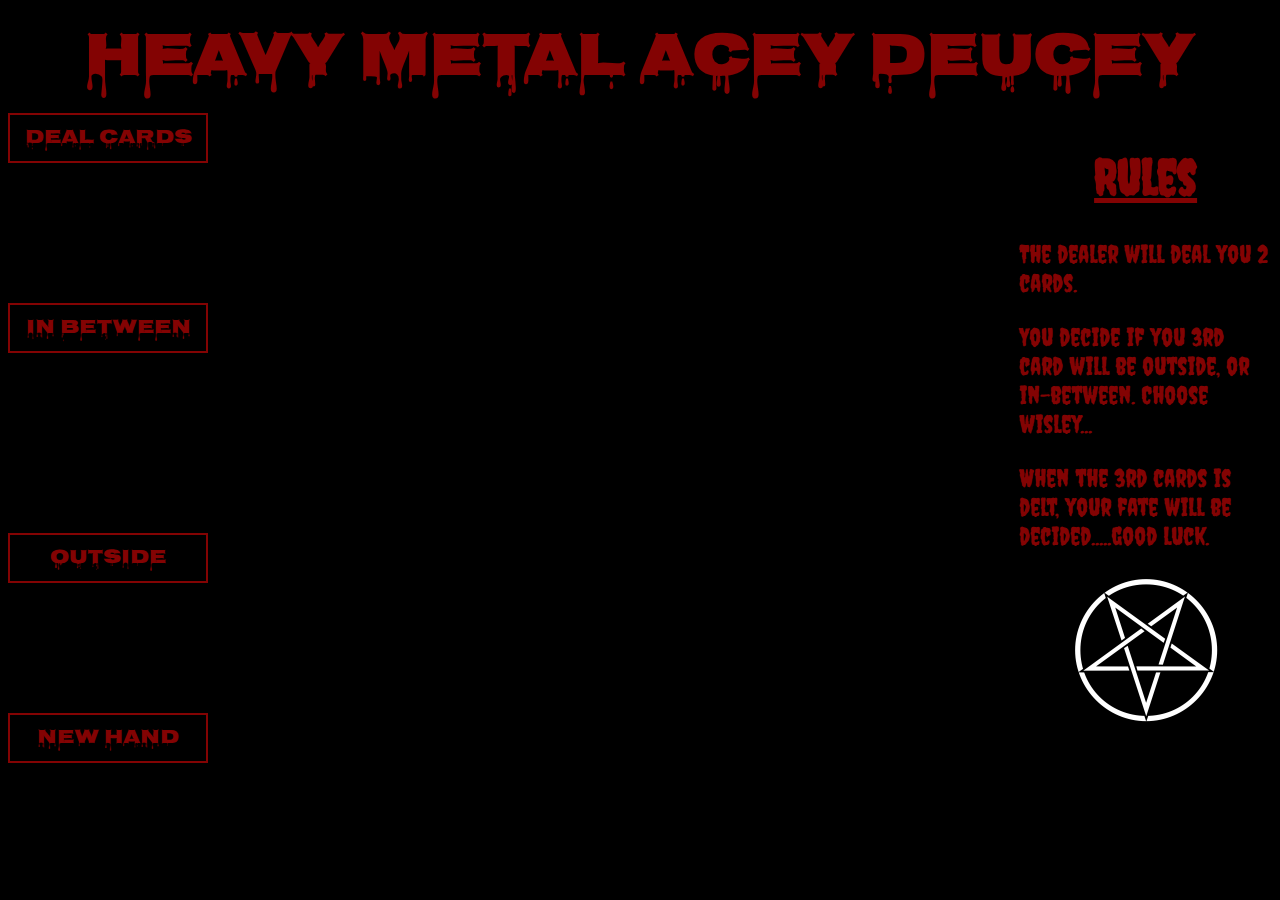
<file: index.html>
<!DOCTYPE html>
<html>
<head>
<link href="https://fonts.googleapis.com/css?family=Nosifer" rel="stylesheet">
<link href="https://fonts.googleapis.com/css?family=Creepster" rel="stylesheet">
<link rel="stylesheet" href="style.css">
<audio class="laugh" src="./images/wickedlaugh1.mp3"></audio>
<audio class="sentry" src="./images/sentry.mp3"></audio>
<audio class="ghost" src="./images/ghosts03.mp3"></audio>
	<title>Acey Deucey</title>
</head>
<body>
	<header>Heavy Metal Acey Deucey</header>
	



<div class="main">
	<div class="buttons">
		<button class="dealer">Deal Cards</button>
		<button class="inBetween">In Between</button>
		<button class="outside">Outside</button>
		<button class="reset">New Hand</button>
		
	</div>


	<div class="cards">
		
		<div class="card3"></div>
			
		
		<div class="winner"></div>
		<div class="loser"></div>
		<div class="tie"></div>

		<div id="first-d">	
			<div ></div>
			<div class="card1"></div> 
			<div class="card2" ></div>

		</div>
		
	</div>

	<div class=deck>
	<h1>Rules</h1>
	<p>The dealer will deal you 2 cards.</p>
	<p>You decide if you 3rd card will be outside, or in-between. Choose wisley...</p>
	<p>When the 3rd cards is delt, your fate will be decided.....good luck.</p>
	<img id = "right-side"src="./images/penta.png">
	</div>
	
</div>





<script src="script.js"></script>
</body>
</html>
</file>
<file: style.css>
body {
	background-color: black;
}
header {
	text-align: center;
	font-size: 60px;
	font-weight: bold;
	font-family: 'Nosifer', cursive;
	color: #830303;
}
button {
	display: block;
	width: 200px;
	height: 50px;
	border: 2px solid #830303;
}
h1 {
	font-family: 'Creepster', cursive;
	text-align: center;
	font-size: 50px;
	color: #830303;
	text-decoration-line: underline;
}
p {
	font-family: 'Creepster', cursive;
	font-size: 25px;
	color: #830303;
}
img {
	display: block;
  	margin-left: auto;
  	margin-right: auto;
  }
.deck img {
	height: 150px;
	width: 150px;
} 
.outside {
	background-color: black;
	color: #830303;
	font-family: 'Nosifer', cursive;
	font-size: 20px;
	margin-top: 50px;
}
.inBetween {
	background-color: black;
	color: #830303;
	font-family: 'Nosifer', cursive;
	font-size: 20px;
}
.dealer {
	background-color: black;
	color: #830303;
	font-family: 'Nosifer', cursive;
	font-size: 20px;
	left: 10px;
	margin-bottom: 10px;
}
.reset {
	background-color: black;
	color: #830303;
	font-family: 'Nosifer', cursive;
	font-size: 20px;
}
.main {
	display: flex;
	justify-content: space-between;
}
.mainImg {
	display: block;
  	margin-left: auto;
  	margin-right: auto;
  	position: absolute;
	margin-top: 20%;

}
.buttons {
	width: 300px;
	height: 650px;
	display: flex;
	flex-direction: column;
	justify-content: space-between;
}
.cards {
	width: 300px;
	height: 500px;
	display: flex;
	flex-direction: column;
}
.cards div {
	height: 50%;
}
.cards div img{
	height: 150px;
	width: 110px;
}
.deck {
	width: 300px;
	height: 650px;
}
.cards {
	height: 650px;
	width: 900px;
}
#first-d {
	display: flex;
	text-align: center;
	margin-bottom: 20%;
	justify-content: space-around;
	margin-right: 10%
}
.winner {
	color: #830303;
	font-family: 'Nosifer', cursive;
	font-size: 80px;
	text-align: center;

}
.loser {
	color: #830303;
	font-family: 'Nosifer', cursive;
	font-size: 80px;
	text-align: center;
}
.tie {
	color: #830303;
	font-family: 'Nosifer', cursive;
	font-size: 80px;
	text-align: center;
}
</file>
